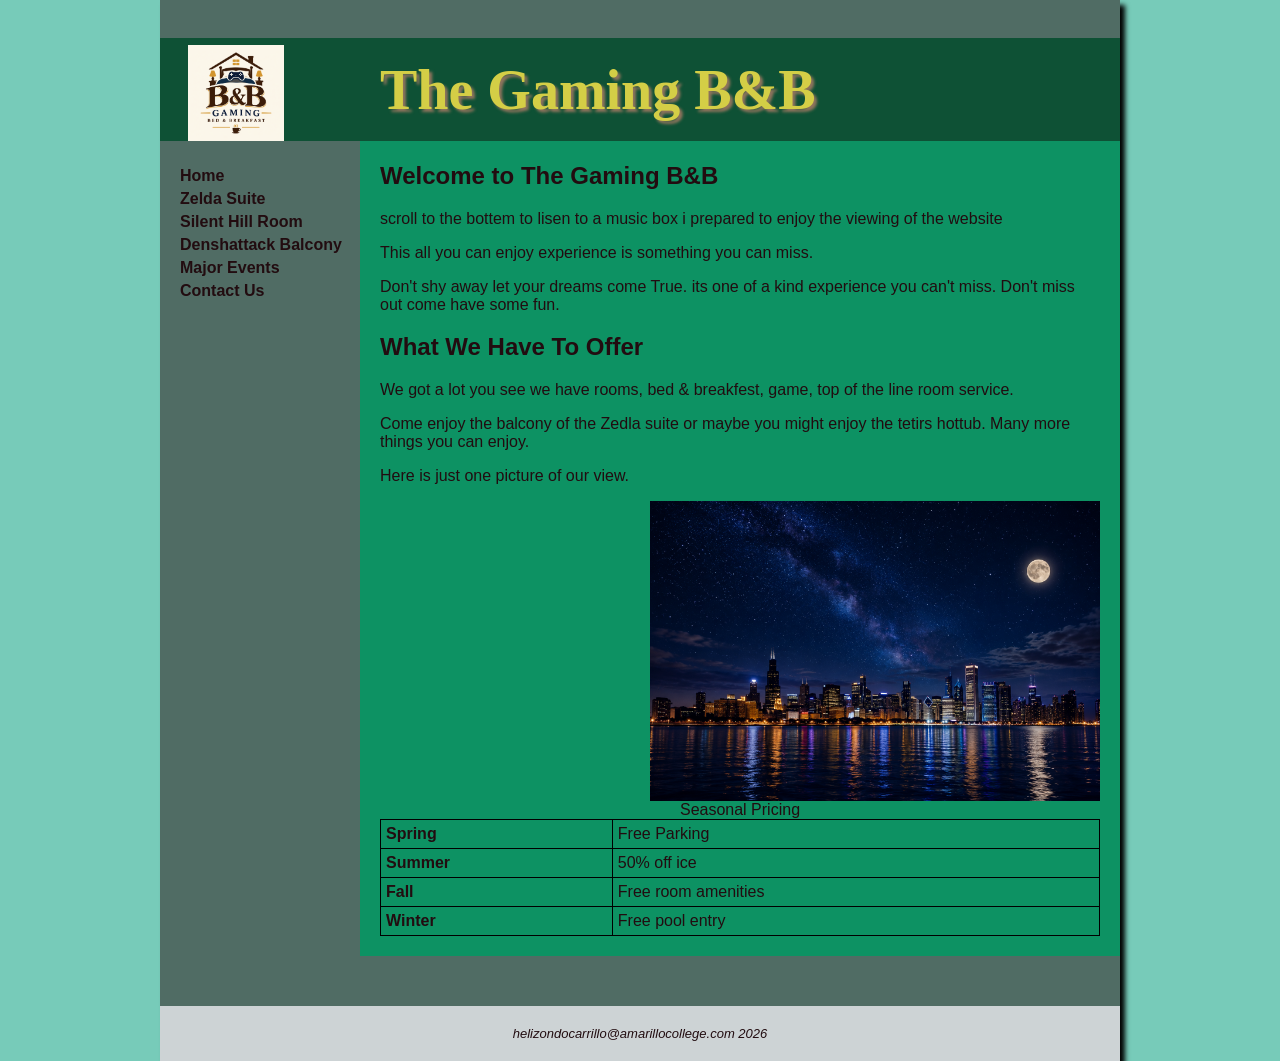
<file: index.html>
<!DOCTYPE html>
<html lang="en">
<head>
<title>The Gaming B&B </title>
<meta charset="utf-8">
<meta name="viewport" content="width=device-width, initial-scale=1.0">
<meta name="description" content="Description of page content">
<link href="styles/styles.css" rel="stylesheet">
</head>
<body>
<div id="wrapper">
  <header>
      <h1>The Gaming B&B<img id="logo" src="images/logo.png" alt="this is the logo to the gaming b$b"></h1>
  </header>
  <nav>
  <ul> 
    <li><a href="index.html">Home</a></li>
	  <li><a href="rooms/zelda_suite.html">Zelda Suite</a></li>
	  <li><a href="rooms/silent_hill_room.html">Silent Hill Room</a></li>
    <li><a href="rooms/denshattack_balcony.html">Denshattack Balcony</a> </li>
	  <li><a href="events/major_events.html">Major Events</a></li>
	  <li><a href="contact.html">Contact Us</a></li>
  </ul>
  </nav>
 <main>
 <h2> Welcome to The Gaming B&B </h2>
 <p> scroll to the bottem to lisen to a music box i prepared to enjoy the viewing of the website</p>
 <p> This all you can enjoy experience is something you can miss. </p>
 <p> Don't shy away let your dreams come True. its one of a kind experience you can't miss. Don't miss out come have some fun.</p>
 <h2>What We Have To Offer</h2>
 <p>We got a lot you see we have rooms, bed & breakfest, game, top of the line room service.</p>
 <p>Come enjoy the balcony of the Zedla suite or maybe you might enjoy the tetirs hottub. Many more things you can enjoy.</p>

 <p> Here is just one picture of our view.</p>
 <img src="images/niceveiw.png" alt="Picture of a nice view" width="450" height="200">
 
 <table>
  <caption>Seasonal Pricing</caption>
  <tbody>
    <tr>
      <th>Spring</th>
      <td>Free Parking</td>
    </tr>
    <tr>
      <th>Summer</th>
      <td>50% off ice</td>
    </tr>
    <tr>
      <th>Fall</th>
      <td>Free room amenities</td>
    </tr>
    <tr>
      <th>Winter</th>
      <td>Free pool entry</td>
    </tr>
  </tbody> 
 </table>
 </main>
  <footer>
   helizondocarrillo@amarillocollege.com 2026
  </footer>
</div>
</body>
</html>
</file>
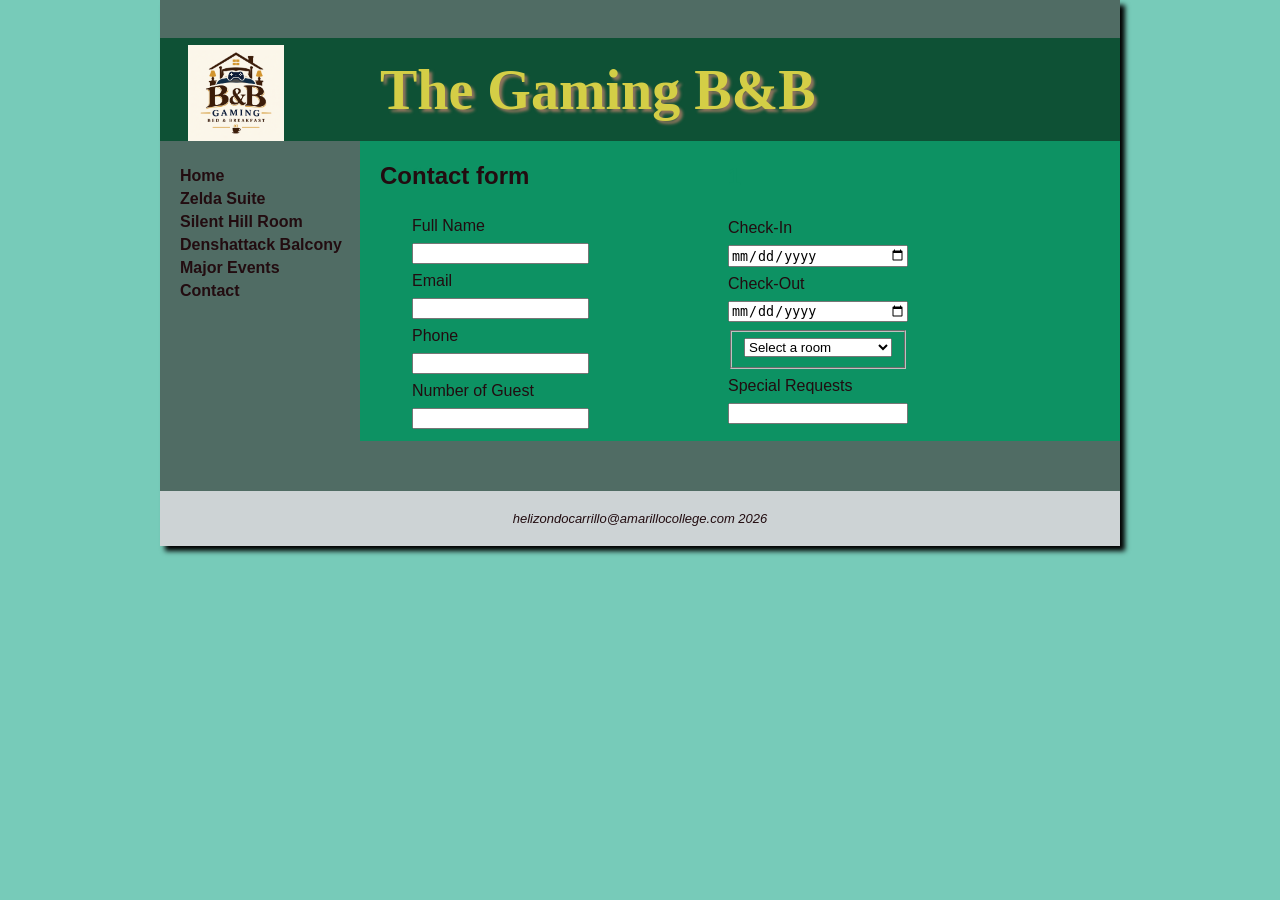
<file: contact.html>
<!DOCTYPE html>
<html lang="en">
<head>
<title>The Gaming B&B</title>
<meta charset="utf-8">
<meta name="viewport" content="width=device-width, initial-scale=1.0">
<meta name="description" content="Description of page content">
<link href="styles/styles.css" rel="stylesheet">
<link href="styles/contact.css" rel="stylesheet">
</head>
<body>
<div id="wrapper">
  <header>
      <h1>The Gaming B&B<img id="logo" src="images/logo.png" alt="this is the logo to the gaming b$b"></h1>
  </header>
  <nav>
  <ul> 
    <li><a href="index.html">Home</a></li>
	<li><a href="rooms/zelda_suite.html">Zelda Suite</a></li>
	<li><a href="rooms/silent_hill_room.html">Silent Hill Room</a></li>
  <li><a href="rooms/denshattack_balcony.html">Denshattack Balcony</a></li>
	<li><a href="events/major_events.html">Major Events</a></li>
	<li><a href="contact.html">Contact</a></li>
  </ul>
  </nav>
  <main>
  <h2>Contact form </h2>

  <section id="sec1">
    <h2 id="sec11">1</h2>
  <label for="fname">Full Name</label>
  <input id="fname" name="fname" type="text" required>

  <label for="email">Email</label>
  <input id="email" name="email" type="text" required>

  <label for="phone">Phone</label>
  <input id="phone" name="phone" type="text" required>

  <label for="nguest">Number of Guest</label>
  <input id="nguest" name="nguest" type="text" required>
  </section>

  <section id="sec2">
    <h2 id="sec22">1</h2>
    <label for="chein">Check-In</label>
    <input id="chein" name="chein" type="date" required>

    <label for="cheout">Check-Out</label>
    <input id="cheout" name="cheout" type="date" required>

    <fieldset>
      <select id="selroom" name="selroom">
        <option value="">Select a room</option>
        <option value="zsuite">Zelda Suite</option>
        <option value="shroom">Silent Hill Room</option>
        <option value="denbal">Denshattack Balcony</option>
      </select>
    </fieldset>
    <label for="sperec">Special Requests</label>
    <input id="sperec" name="sperec" type="text">
  </section>

  </main>
  <footer>
  helizondocarrillo@amarillocollege.com 2026
  </footer>
</div>
</body>
</html>
</file>
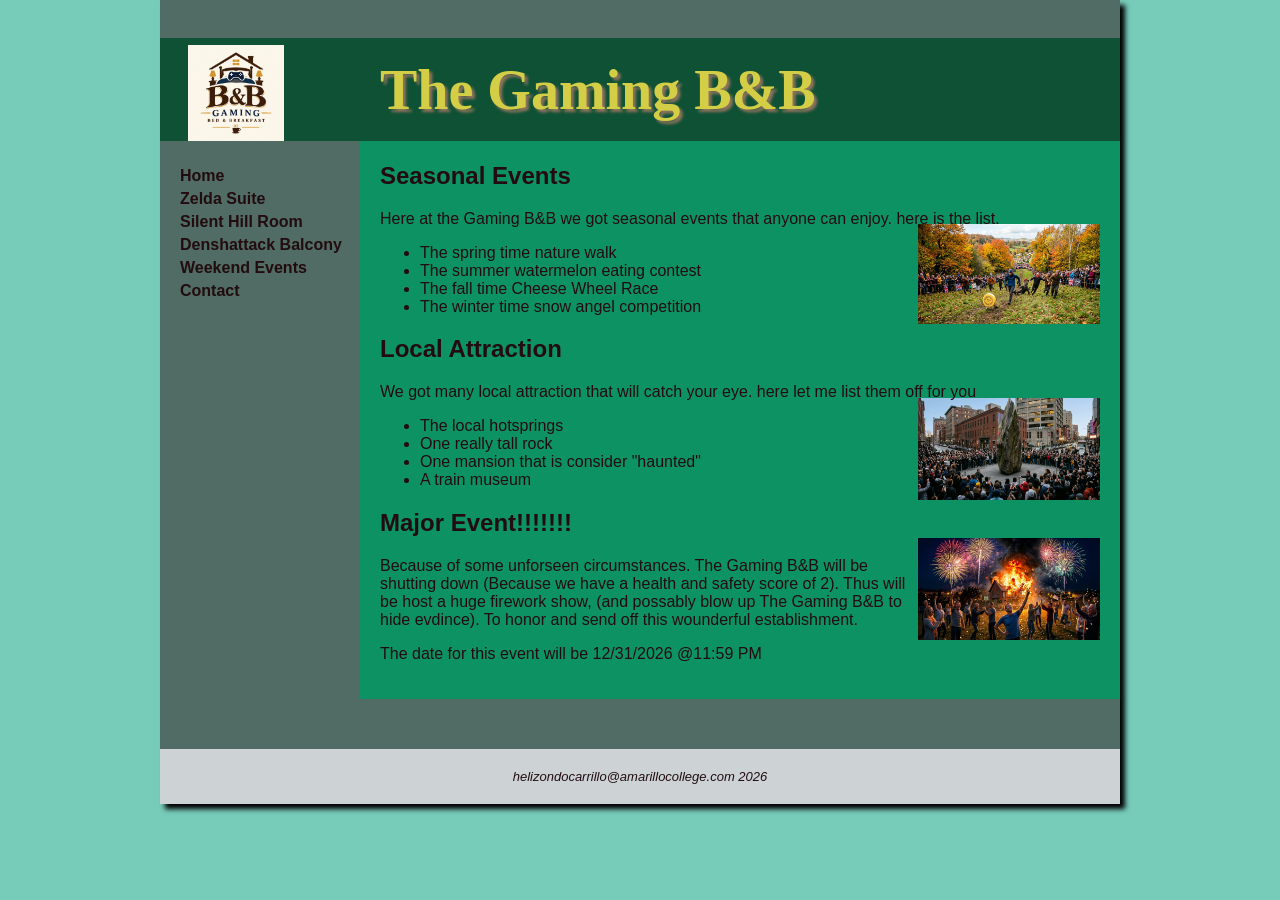
<file: events/major_events.html>
<!DOCTYPE html>
<html lang="en">
<head>
<title>The Gaming B&B</title>
<meta charset="utf-8">
<meta name="viewport" content="width=device-width, initial-scale=1.0">
<meta name="description" content="Description of page content">
<link href="../styles/styles.css" rel="stylesheet">
</head>
<body>
<div id="wrapper">
  <header>
      <h1>The Gaming B&B<img id="logo" src="../images/logo.png" alt="this is the logo to the gaming b$b"></h1>
  </header>
  <nav>
  <ul> 
    <li><a href="../index.html">Home</a></li>
	<li><a href="../rooms/zelda_suite.html">Zelda Suite</a></li>
	<li><a href="../rooms/silent_hill_room.html">Silent Hill Room</a></li>
  <li><a href="../rooms/denshattack_balcony.html">Denshattack Balcony</a></li>
	<li><a href="major_events.html">Weekend Events</a></li>
	<li><a href="../contact.html">Contact</a></li>
  </ul>
  </nav>
  <main>
  <h2>Seasonal Events</h2>
  <p>Here at the Gaming B&B we got seasonal events that anyone can enjoy. here is the list.</p>
  <img src="../images/cheese_wheel_race.jpg" alt="Event where people chase a cheese wheel down a hill" class="events">
  <ul>
    <li>The spring time nature walk</li>
    <li>The summer watermelon eating contest</li>
    <li>The fall time Cheese Wheel Race</li>
    <li>The winter time snow angel competition</li>
  </ul>
  <h2>Local Attraction</h2>
  <p>We got many local attraction that will catch your eye. here let me list them off for you</p>
  <img src="../images/really_tall_rock.jpg" alt="A picture of a realy tall rock" class="events">
  <ul>
    <li>The local hotsprings</li>
    <li>One really tall rock</li>
    <li>One mansion that is consider "haunted"</li>
    <li>A train museum</li>
  </ul>
  <h2>Major Event!!!!!!!</h2>
  <img src="../images/firework_show.jpg" alt="people cheering at fireworks with a building on fire" class="events">
  <p>Because of some unforseen circumstances. The Gaming B&B will be shutting down (Because we have a health and safety score of 2).
    Thus will be host a huge firework show, (and possably blow up The Gaming B&B to hide evdince). To honor and send off this wounderful establishment.
  </p>
  <p>The date for this event will be 12/31/2026 @11:59 PM</p>

  </main>
  <footer>
  helizondocarrillo@amarillocollege.com 2026
  </footer>
</div>
</body>
</html>
</file>
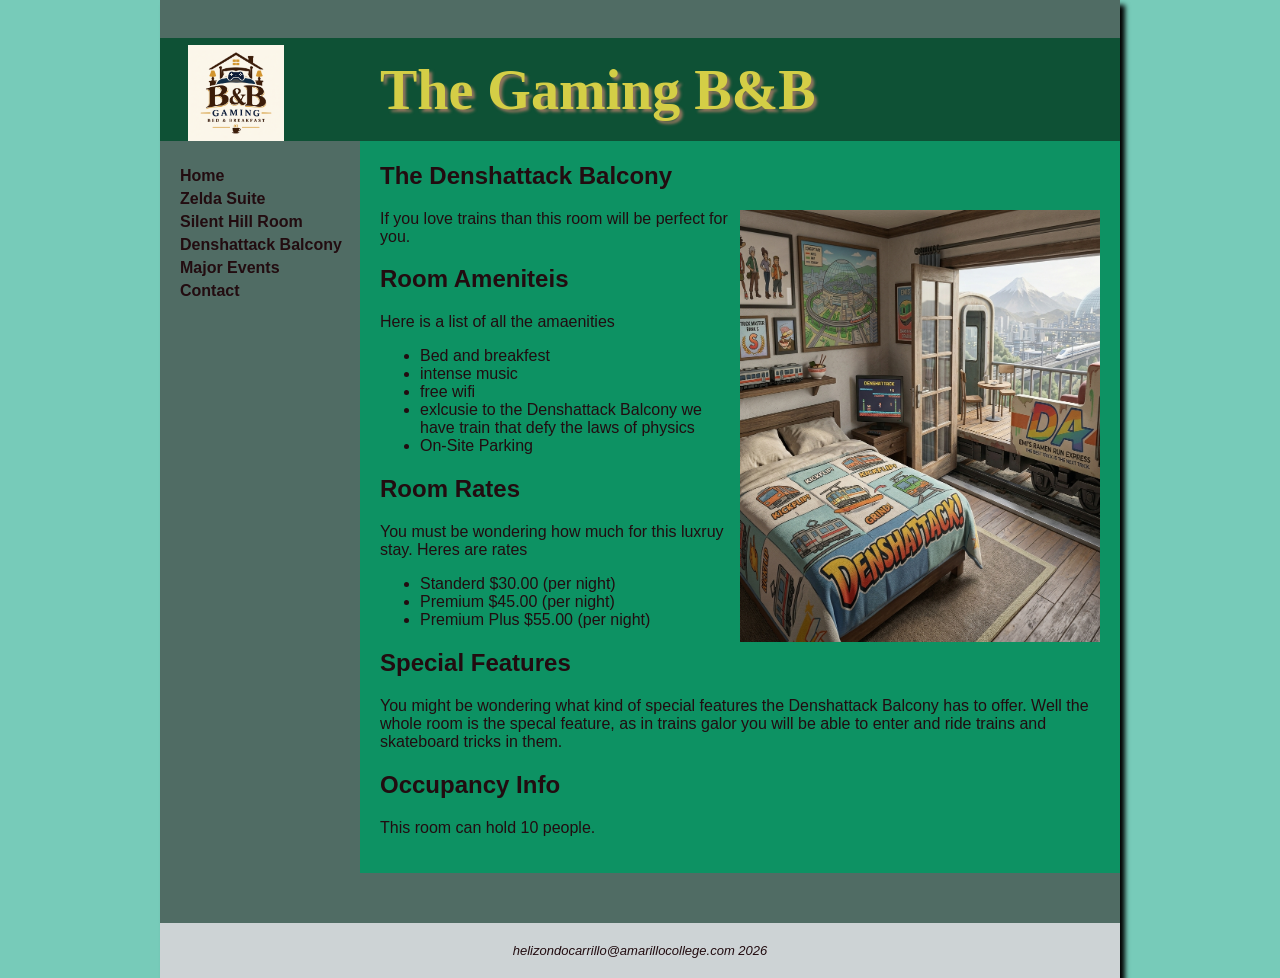
<file: rooms/denshattack_balcony.html>
<!DOCTYPE html>
<html lang="en">
<head>
<title>The Gaming B&B</title>
<meta charset="utf-8">
<meta name="viewport" content="width=device-width, initial-scale=1.0">
<meta name="description" content="Description of page content">
<link href="../styles/styles.css" rel="stylesheet">
<link href="../styles/room.css" rel="stylesheet">
</head>
<body>
<div id="wrapper">
  <header>
      <h1>The Gaming B&B<img id="logo" src="../images/logo.png" alt="this is the logo to the gaming b&b"></h1>
  </header>
  <nav>
  <ul> 
    <li><a href="../index.html">Home</a></li>
	<li><a href="zelda_suite.html">Zelda Suite</a></li>
	<li><a href="silent_hill_room.html">Silent Hill Room</a></li>
  <li><a href="denshattack_balcony.html">Denshattack Balcony</a></li>
	<li><a href="../events/major_events.html">Major Events</a></li>
	<li><a href="../contact.html">Contact</a></li>
  </ul>
  </nav>
  <main>
  <h2>The Denshattack Balcony</h2>
  <img id="rooms" src="../images/denshattack_balcony.jpg" alt="is an img of the Denshattack Balcony with a trin as the Balcony.">
  <p>If you love trains than this room will be perfect for you.</p>
  <h2>Room Ameniteis</h2>
  <p>Here is a list of all the amaenities</p>
  <ul>
    <Li>Bed and breakfest</Li>
    <li>intense music</li>
    <li>free wifi</li>
    <li>exlcusie to the Denshattack Balcony we have train that defy the laws of physics</li>
    <li>On-Site Parking</li>
  </ul>
  <h2>Room Rates</h2>
  <p>You must be wondering how much for this luxruy stay. Heres are rates</p>
  <ul>
    <li>Standerd $30.00 (per night)</li>
    <li>Premium $45.00 (per night)</li>
    <li>Premium Plus $55.00 (per night)</li>
  </ul>
  <h2>Special Features</h2>
  <p>You might be wondering what kind of special features the Denshattack Balcony has to offer.
    Well the whole room is the specal feature, as in trains galor you will be able to enter and ride trains and skateboard tricks in them.
  </p>
  <h2>Occupancy Info</h2>
  <p>This room can hold 10 people.</p>
  
  </main>
  <footer>
  helizondocarrillo@amarillocollege.com 2026
  </footer>
</div>
</body>
</html>
</file>
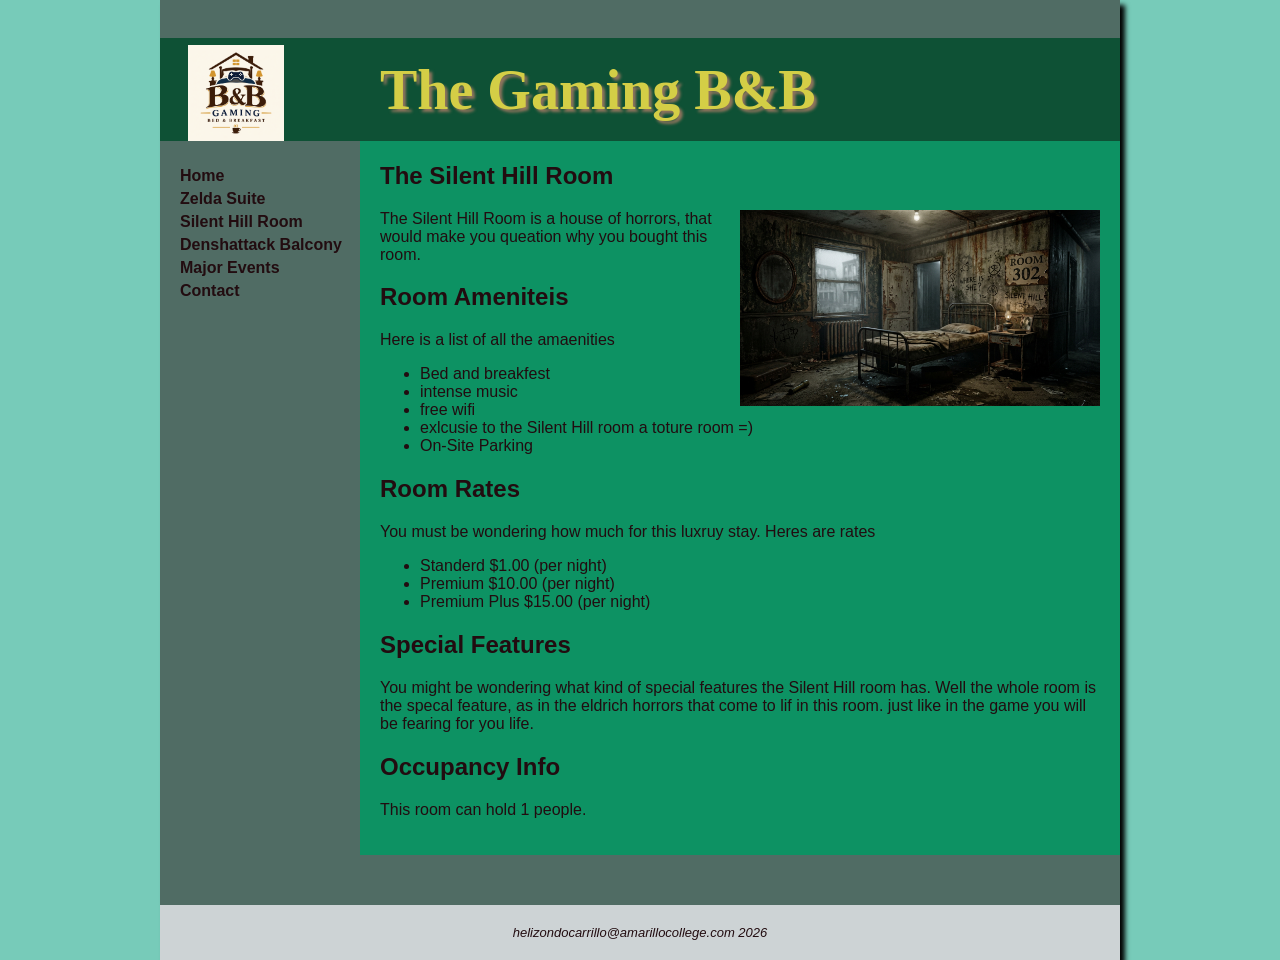
<file: rooms/silent_hill_room.html>
<!DOCTYPE html>
<html lang="en">
<head>
<title>The Gaming B&B</title>
<meta charset="utf-8">
<meta name="viewport" content="width=device-width, initial-scale=1.0">
<meta name="description" content="Description of page content">
<link href="../styles/styles.css" rel="stylesheet">
<link href="../styles/room.css" rel="stylesheet">
</head>
<body>
<div id="wrapper">
  <header>
      <h1>The Gaming B&B<img id="logo" src="../images/logo.png" alt="this is the logo to the gaming b$b"></h1>
  </header>
  <nav>
  <ul> 
    <li><a href="../index.html">Home</a></li>
	<li><a href="zelda_suite.html">Zelda Suite</a></li>
	<li><a href="silent_hill_room.html">Silent Hill Room</a></li>
  <li><a href="denshattack_balcony.html">Denshattack Balcony</a></li>
	<li><a href="../events/major_events.html">Major Events</a></li>
	<li><a href="../contact.html">Contact</a></li>
  </ul>
  </nav>
  <main>
  <h2>The Silent Hill Room</h2>
  <img id="rooms" src="../images/silent_hill_room.jpg" alt="picture of the horror in the silent hill room">
  <p>The Silent Hill Room is a house of horrors, that would make you queation why you bought this room.</p>
  <h2>Room Ameniteis</h2>
  <p>Here is a list of all the amaenities</p>
  <ul>
    <Li>Bed and breakfest</Li>
    <li>intense music</li>
    <li>free wifi</li>
    <li>exlcusie to the Silent Hill room a toture room =)</li>
    <li>On-Site Parking</li>
  </ul>
  <h2>Room Rates</h2>
  <p>You must be wondering how much for this luxruy stay. Heres are rates</p>
  <ul>
    <li>Standerd $1.00 (per night)</li>
    <li>Premium $10.00 (per night)</li>
    <li>Premium Plus $15.00 (per night)</li>
  </ul>
  <h2>Special Features</h2>
  <p>You might be wondering what kind of special features the Silent Hill room has.
    Well the whole room is the specal feature, as in the eldrich horrors that come to lif in this room.
    just like in the game you will be fearing for you life.
  </p>
  <h2>Occupancy Info</h2>
  <p>This room can hold 1 people.</p>
  
  </main>
  <footer>
  helizondocarrillo@amarillocollege.com 2026
  </footer>
</div>
</body>
</html>
</file>
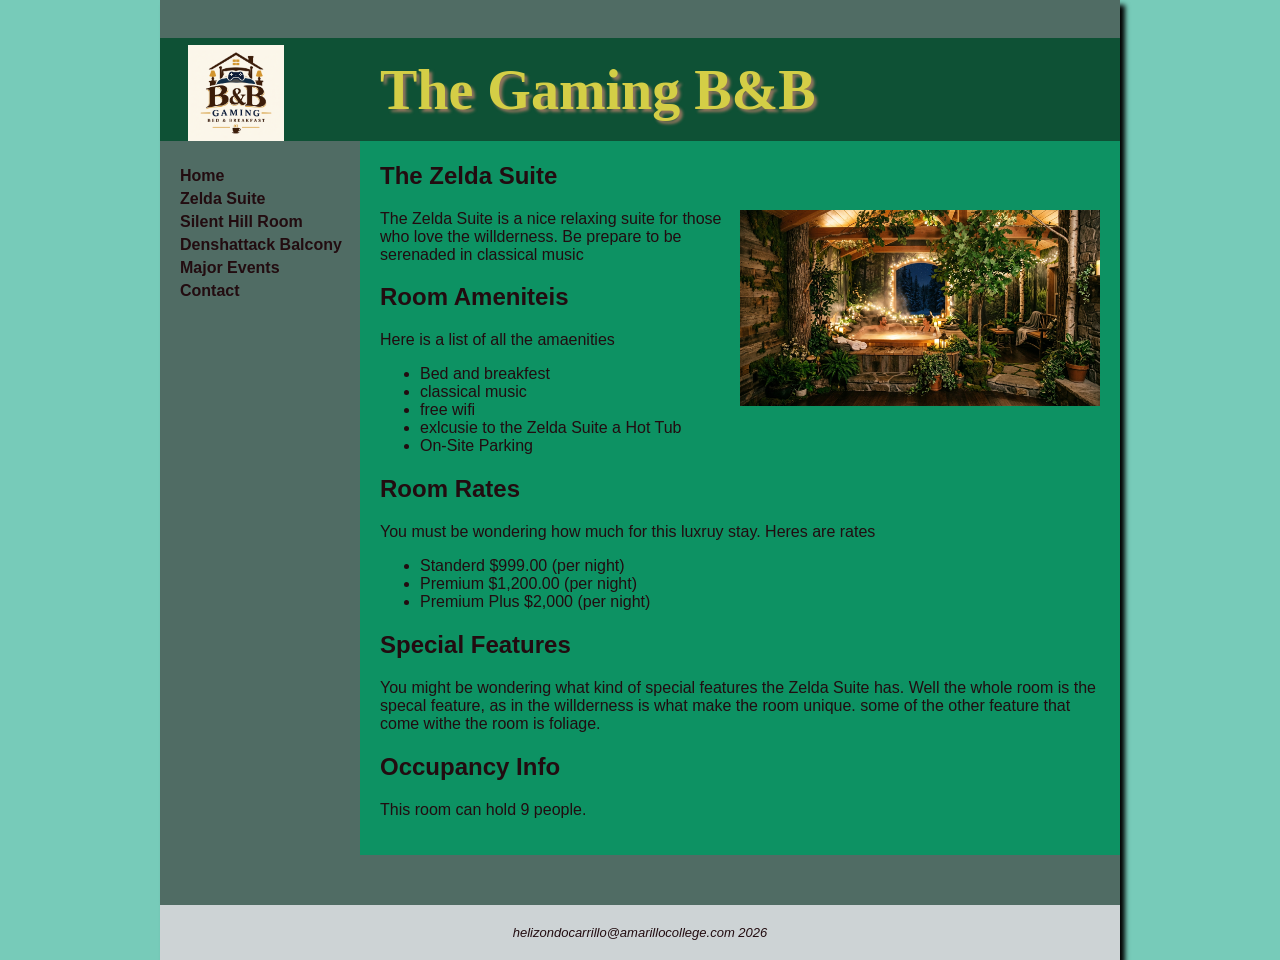
<file: rooms/zelda_suite.html>
<!DOCTYPE html>
<html lang="en">
<head>
<title>The Gaming B&B</title>
<meta charset="utf-8">
<meta name="viewport" content="width=device-width, initial-scale=1.0">
<meta name="description" content="Description of page content">
<link href="../styles/styles.css" rel="stylesheet">
<link href="../styles/room.css" rel="stylesheet">
</head>
<body>
<div id="wrapper">
  <header>
      <h1>The Gaming B&B<img id="logo" src="../images/logo.png" alt="this is the logo to the gaming b$b"></h1>
  </header>
  <nav>
  <ul> 
    <li><a href="../index.html">Home</a></li>
	<li><a href="zelda_suite.html">Zelda Suite</a></li>
	<li><a href="silent_hill_room.html">Silent Hill Room</a></li>
  <li><a href="denshattack_balcony.html">Denshattack Balcony</a></li>
	<li><a href="../events/major_events.html">Major Events</a></li>
	<li><a href="../contact.html">Contact</a></li>
  </ul>
  </nav>
  <main>
  <h2>The Zelda Suite</h2>
  <img id="rooms" src="../images/zelda_room.jpg" alt="the forest inside of the zelda suite">
  <p>The Zelda Suite is a nice relaxing suite for those who love the willderness. Be prepare to be serenaded in classical music</p>
  <h2>Room Ameniteis</h2>
  <p>Here is a list of all the amaenities</p>
  <ul>
    <Li>Bed and breakfest</Li>
    <li>classical music</li>
    <li>free wifi</li>
    <li>exlcusie to the Zelda Suite a Hot Tub</li>
    <li>On-Site Parking</li>
  </ul>
  <h2>Room Rates</h2>
  <p>You must be wondering how much for this luxruy stay. Heres are rates</p>
  <ul>
    <li>Standerd $999.00 (per night)</li>
    <li>Premium $1,200.00 (per night)</li>
    <li>Premium Plus $2,000 (per night)</li>
  </ul>
  <h2>Special Features</h2>
  <p>You might be wondering what kind of special features the Zelda Suite has.
    Well the whole room is the specal feature, as in the willderness is what make the room unique.
    some of the other feature that come withe the room is foliage.
  </p>
  <h2>Occupancy Info</h2>
  <p>This room can hold 9 people.</p>




  
  </main>
  <footer>
  helizondocarrillo@amarillocollege.com 2026
  </footer>
</div>
</body>
</html>
</file>
<file: styles/styles.css>
/* Makes HTML5 elements display correctly */
header, nav, main, footer {
    display: block;
}

/* Main page styling */
body {
    background-color: rgb(119, 203, 185);
    font-family: Verdana, Arial, sans-serif;
    margin: 0;
    padding: 0;
}

/* Main wrapper */
#wrapper {
    width: 960px;
    max-width: 100%;
    margin: auto;
    background-color: rgb(80,108,100);
    color: rgb(34, 12, 16);
    box-shadow: 5px 5px 5px #000000;
    overflow: hidden;
    box-sizing: border-box;
}

/* Heading */
h1 {
    background-color: rgb(14,81,53);
    color: rgb(212,206,70);
    min-height: 90px;
    font-family: Georgia, "Times New Roman", serif;
    font-size: 3.5em;
    position: relative;
    padding-left: 220px;
    padding-top: 20px;
    text-shadow: 3px 3px 3px #90745D;
    margin-bottom: 0;
    box-sizing: border-box;
}

/* Navigation */
nav {
    padding-top: 10px;
    float: left;
    width: 200px;
    box-sizing: border-box;
}

nav ul {
    list-style-type: none;
    padding-left: 20px;
}

nav li {
    padding-bottom: 5px;
    font-weight: bold;
}

nav a {
    text-decoration: none;
}

nav a:link {
    color: rgb(34, 12, 16);
}

nav a:visited {
    color: rgb(119,203,185);
}

nav a:hover {
    color: #3F4632;
}

nav a:focus {
    color: orange;
}

nav a:active {
    color: red;
}

/* Main content */
main {
    background-color: rgb(13,146,99);
    margin-left: 200px;
    padding: 1px 20px 20px 20px;
    min-height: 300px;
    box-sizing: border-box;
}

main img {
    float: right;
    max-width: 100%;
    height: auto;
    margin-left: 15px;
}

/* Footer */
footer {
    background-color: rgb(205, 211, 213);
    margin-top: 50px;
    padding: 20px;
    text-align: center;
    font-size: small;
    font-style: italic;
    box-sizing: border-box;
}

/* Logo */
#logo {
    display: block;
    width: 1in;
    height: 1in;
    margin-left: -2in;
    margin-right: auto;
    margin-top: -.8in;
    max-width: 100%;
}

/* Event images */
.events {
    display: block;
    width: 1.9in;
    max-width: 100%;
    height: auto;
    margin-left: auto;
    margin-right: 0;
    margin-top: -.2in;
}

/* Table styling */
table {
    width: 100%;
    border-collapse: collapse;
}

th, td {
    border: 1px solid black;
    padding: 5px;
    text-align: left;
    vertical-align: top;
}

/* Tablet screens */
@media screen and (max-width: 768px) {

    #wrapper {
        width: 100%;
    }

    h1 {
        font-size: 2.5em;
        padding-left: 120px;
    }

    nav {
        width: 100%;
        float: none;
        padding: 10px;
    }

    nav ul {
        padding-left: 0;
        display: flex;
        flex-wrap: wrap;
        gap: 15px;
    }

    main {
        margin-left: 0;
        padding: 15px;
    }

    #logo {
        margin-left: 0;
        margin-top: 0;
    }
}

/* Mobile phone screens */
@media screen and (max-width: 480px) {

    body {
        font-size: 14px;
    }

    #wrapper {
        width: 100%;
        box-shadow: none;
    }

    h1 {
        font-size: 1.8em;
        height: auto;
        min-height: 70px;
        padding: 15px;
        text-align: center;
    }

    nav {
        width: 100%;
        float: none;
        padding: 10px;
    }

    nav ul {
        display: block;
        padding-left: 10px;
    }

    nav li {
        padding: 8px 0;
    }

    main {
        margin-left: 0;
        padding: 15px;
        min-height: auto;
    }

    main img {
        float: none;
        display: block;
        max-width: 100%;
        height: auto;
        margin: 10px auto;
    }

    #logo {
        width: 80px;
        height: 80px;
        margin: 0 auto;
    }

    .events {
        width: 100%;
        max-width: 300px;
        height: auto;
        margin: 10px auto;
    }

    footer {
        margin-top: 20px;
        padding: 15px;
    }

    table {
        display: block;
        overflow-x: auto;
        white-space: nowrap;
    }
}
</file>
<file: styles/contact.css>
section#sec1 {
    display: flex;
    flex-direction: column;
    gap: .5em;
    float: left;
    margin-left: 2em;
}

section#sec2 {
    display: flex;
    flex-direction: column;
    float: right;
    gap: .5em;
    margin-right: 2in;
}

input#sperect {
    display: block;
    height: .6in;
    width: auto;
    max-width: 100%;
}

h2#sec11 {
    margin-top: -.5in;
    color: rgb(13,146,99);
}

h2#sec22 {
    margin-top: -.48in;
    color: rgb(13,146,99);
}

/* Mobile phone screens */
@media screen and (max-width: 480px) {

    section#sec1,
    section#sec2 {
        display: flex;
        flex-direction: column;
        float: none;
        width: 100%;
        max-width: 100%;
        margin: 15px 0;
        gap: .5em;
        box-sizing: border-box;
    }

    input#sperect {
        display: block;
        width: 100%;
        max-width: 100%;
        height: auto;
        min-height: .6in;
        box-sizing: border-box;
    }

    h2#sec11,
    h2#sec22 {
        margin-top: 10px;
        color: rgb(13,146,99);
    }
}
</file>
<file: styles/room.css>
#rooms{
    display: block;
    max-height: 75%;
    max-width: 50%;
    margin-left: auto;
    margin-right: 0;
    overflow: auto;
}
</file>
